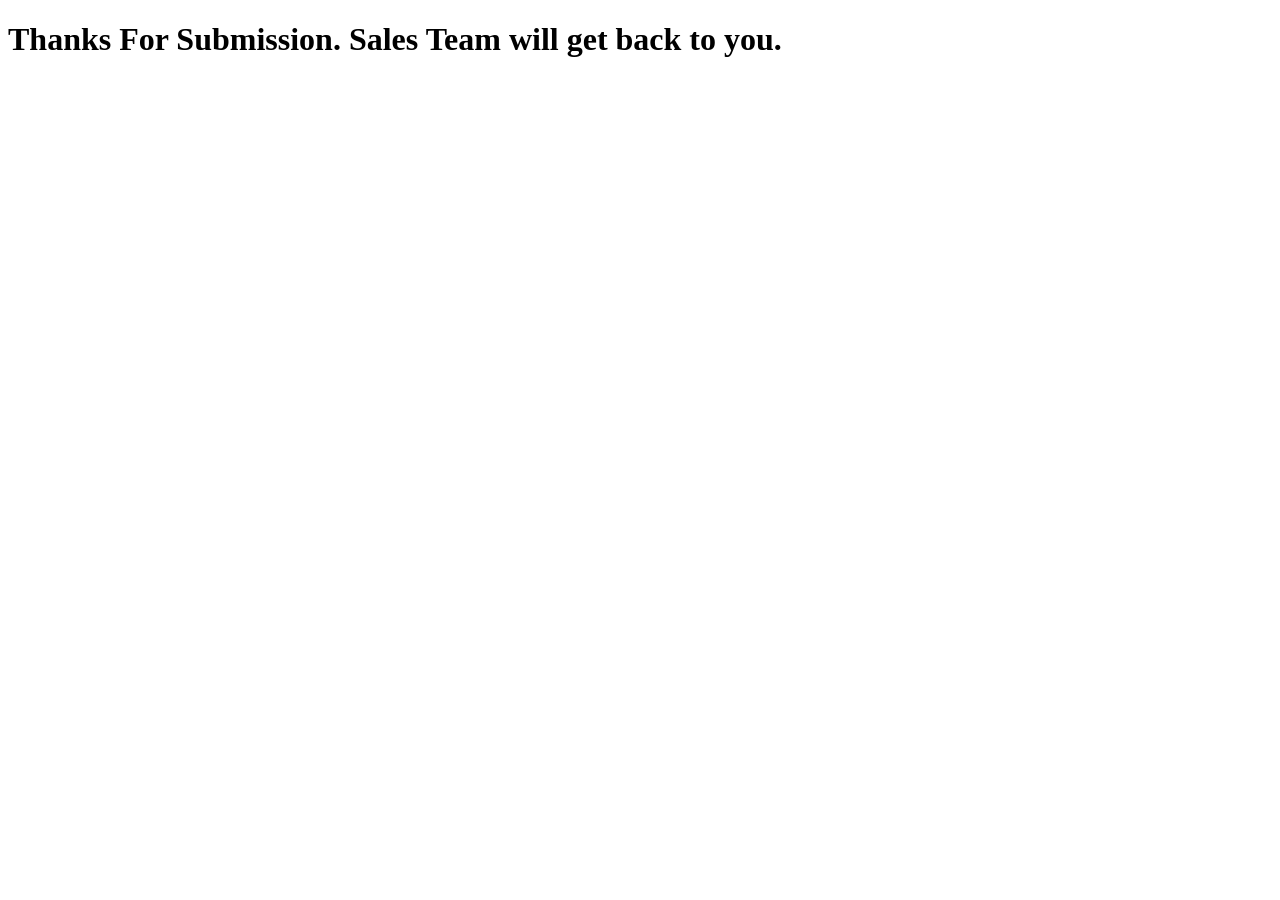
<file: thanks.html>
<!DOCTYPE html>
<html lang="en">
<head>
    <meta charset="UTF-8">
    <meta name="viewport" content="width=device-width, initial-scale=1.0">
    <title>Thank You</title>
</head>
<body>
    <h1>Thanks For Submission. Sales Team will get back to you.</h1>
</body>
</html>
</file>
